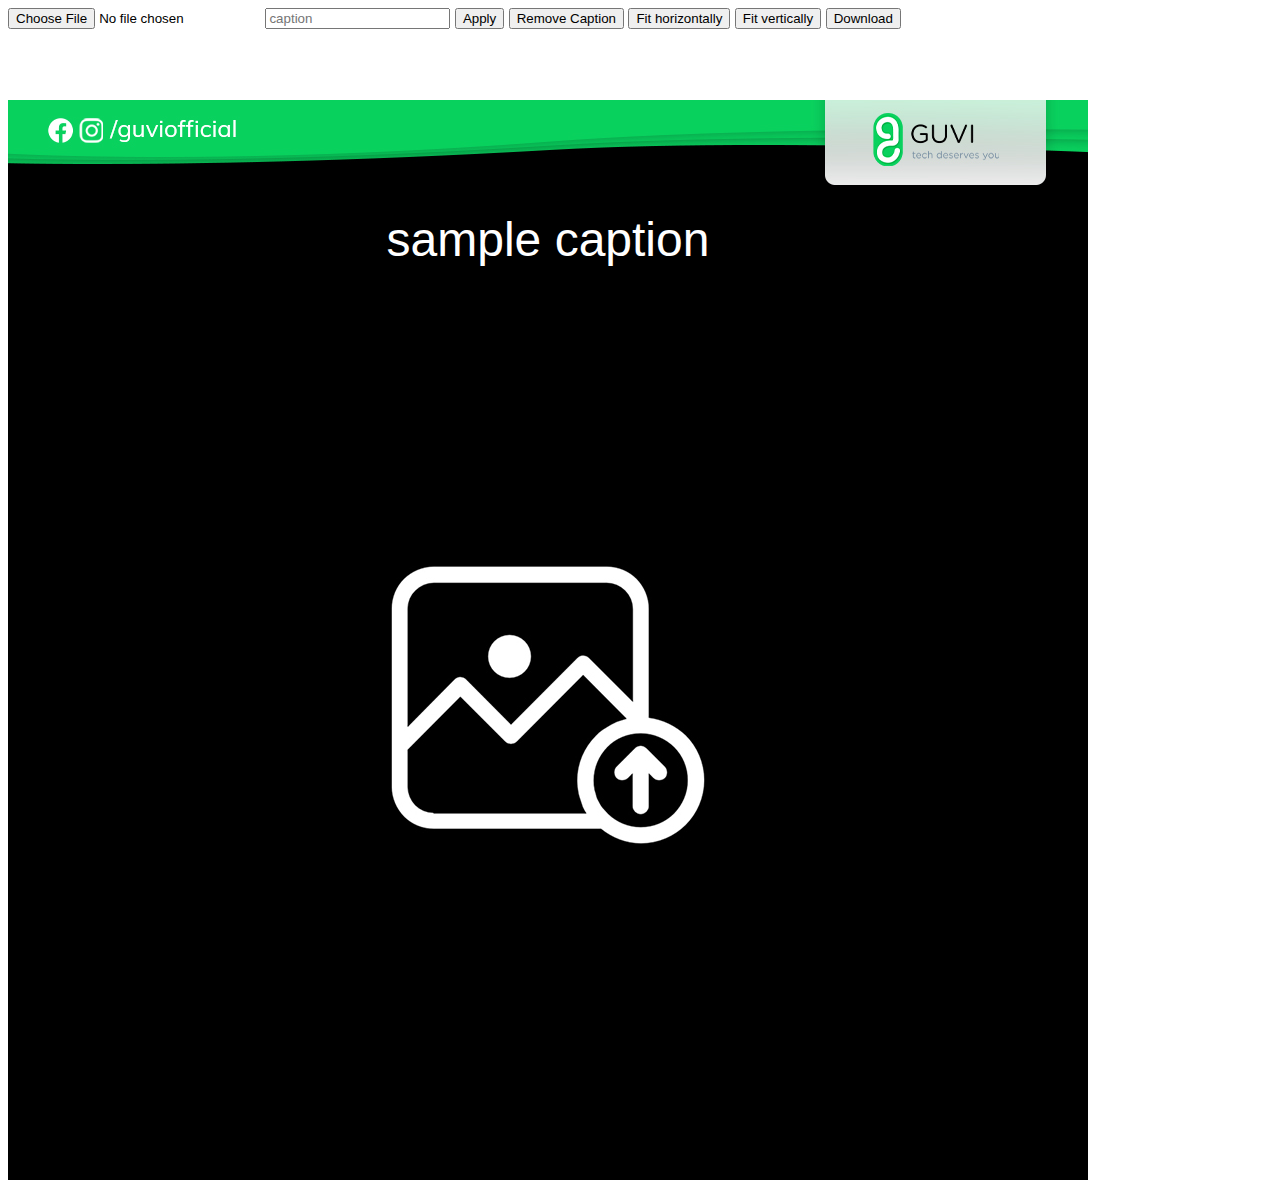
<file: index.html>
<!DOCTYPE html>
<html>
<head>
    <title>Create Memes</title>
    <meta charset="utf-8" name="viewport" 
    content= "width=device-width, initial-scale=1.0">
    <link href="style.css" rel="stylesheet">
    <script src="https://html2canvas.hertzen.com/dist/html2canvas.min.js"></script>
    <link rel="preconnect" href="https://fonts.gstatic.com">
    <link href="https://fonts.googleapis.com/css2?family=Dosis:wght@200;300;400;500;600;700;800&display=swap" rel="stylesheet">
</head>

<body>
    <main>
        <form onsubmit="create(event)" method="POST">
            <input type="file" id="template">
            <!-- <label>or paste url </label>
            <input type="text" id="templateUrl" placeholder="url"> -->
            <input type="text" name="caption" placeholder="caption">
            <button onclick="apply()">Apply</button>
            <button onclick="remcaption()">Remove Caption</button>
            <button onclick="horfit()">Fit horizontally</button>
            <button onclick="verfit()">Fit vertically</button>
            <button type="submit">Download</button>
        </form>
        <div id="capture">
            <img id="bg" src="template_dark.jpg">            
            <div id="text-content">                
                <p id="caption">sample caption</p>
            </div>
            <div id="picbox">
                <img id="memeImage" src="upload.jpg">
            </div>
        </div>
        <h1 style="display: none;">Download Images</h1>        
        <!-- <button id="download">Download</button> -->
    </main>
    
    <script>
        var mq = window.matchMedia( "(max-width: 570px)" );
        var scalex = window.innerWidth/1080*96;
        var scaley = window.innerHeight/1080*96;
        var capture = document.getElementById("capture");
        
        if (mq.matches) {
            capture.style.transformOrigin = "0% 0%";
            capture.style.webkitTransform = "scale(" + scalex + "%,"+ scalex + "%)";
            capture.style.MozTransform = "scale(" + scalex + "%,"+ scalex + "%)"
            capture.style.msTransform = "scale(" + scalex + "%,"+ scalex + "%)"
            capture.style.OTransform = "scale(" + scalex + "%,"+ scalex + "%)"
            capture.style.transform = "scale(" + scalex + "%,"+ scalex + "%)"
        }

        var memeImage = document.getElementById("memeImage");
        var picbox = document.getElementById("picbox");
        var caption = document.getElementById('caption');

        // window.addEventListener('load', function() {
        //     document.querySelector('input[type="file"]').addEventListener('change', function() {
        //         if (this.files && this.files[0]) {
        //             document.getElementById('memeImage').src = document.getElementById('file').files[0].name;
        //         }
        //     });
        // });

        window.addEventListener('load', function() {
            document.getElementById('template').addEventListener('change', function() {
                if (this.files && this.files[0]) {
                    let img = document.getElementById('memeImage');
                    img.onload = () => {
                        URL.revokeObjectURL(img.src);  // no longer needed, free memory
                    }
                    console.log(img);
                    img.src = URL.createObjectURL(this.files[0]); // set src to blob url
                }
            });
        });
        function horfit() {
            event.preventDefault();
            memeImage.style.width = "100%";
            memeImage.style.height = null;
            picbox.style.display = "flex";
            picbox.style.alignItems = "center";
        }
        function verfit() {
            event.preventDefault();
            memeImage.style.height = "800px";
            memeImage.style.width = null;
            picbox.style.height = null;
            picbox.style.display = "block";
        }
        function apply() {            
            event.preventDefault();
            caption.style.display = null;
            if(document.querySelector('[name="caption"]').value) {
                caption.innerHTML = document.querySelector('[name="caption"]').value;
            }
            memeImage.src = document.getElementById('templateUrl').value;
            picbox.style.bottom = null;
        }
        function remcaption() {            
            event.preventDefault();
            memeImage.style.height = "100%";
            caption.style.display = "none";
            picbox.style.height = "900px";
            picbox.style.bottom = "1010px";
        }
        function create(event) {
            event.preventDefault();
            document.getElementById("capture").style = null;
            setTimeout(() => {      
                let name = document.getElementById('caption').innerHTML;          
                html2canvas(document.querySelector("#capture"), {allowTaint : true}).then(canvas => {                    
                    // document.body.appendChild(canvas);
                    var btn = document.createElement('button');
                    var a = document.createElement('a');
                    a.href = canvas.toDataURL("image/jpeg").replace("image/jpeg", "image/octet-stream");
                    a.download = name + `.jpg`;
                    a.innerHTML = `Download`+name;
                    btn.appendChild(a);
                    a.id = name;
                    document.body.appendChild(btn);
                    document.getElementById(name).click();

                });
            }, 100);
        }
        //document.getElementById("capture").style.display="none";
        
    </script>
</body>

</html>
</file>
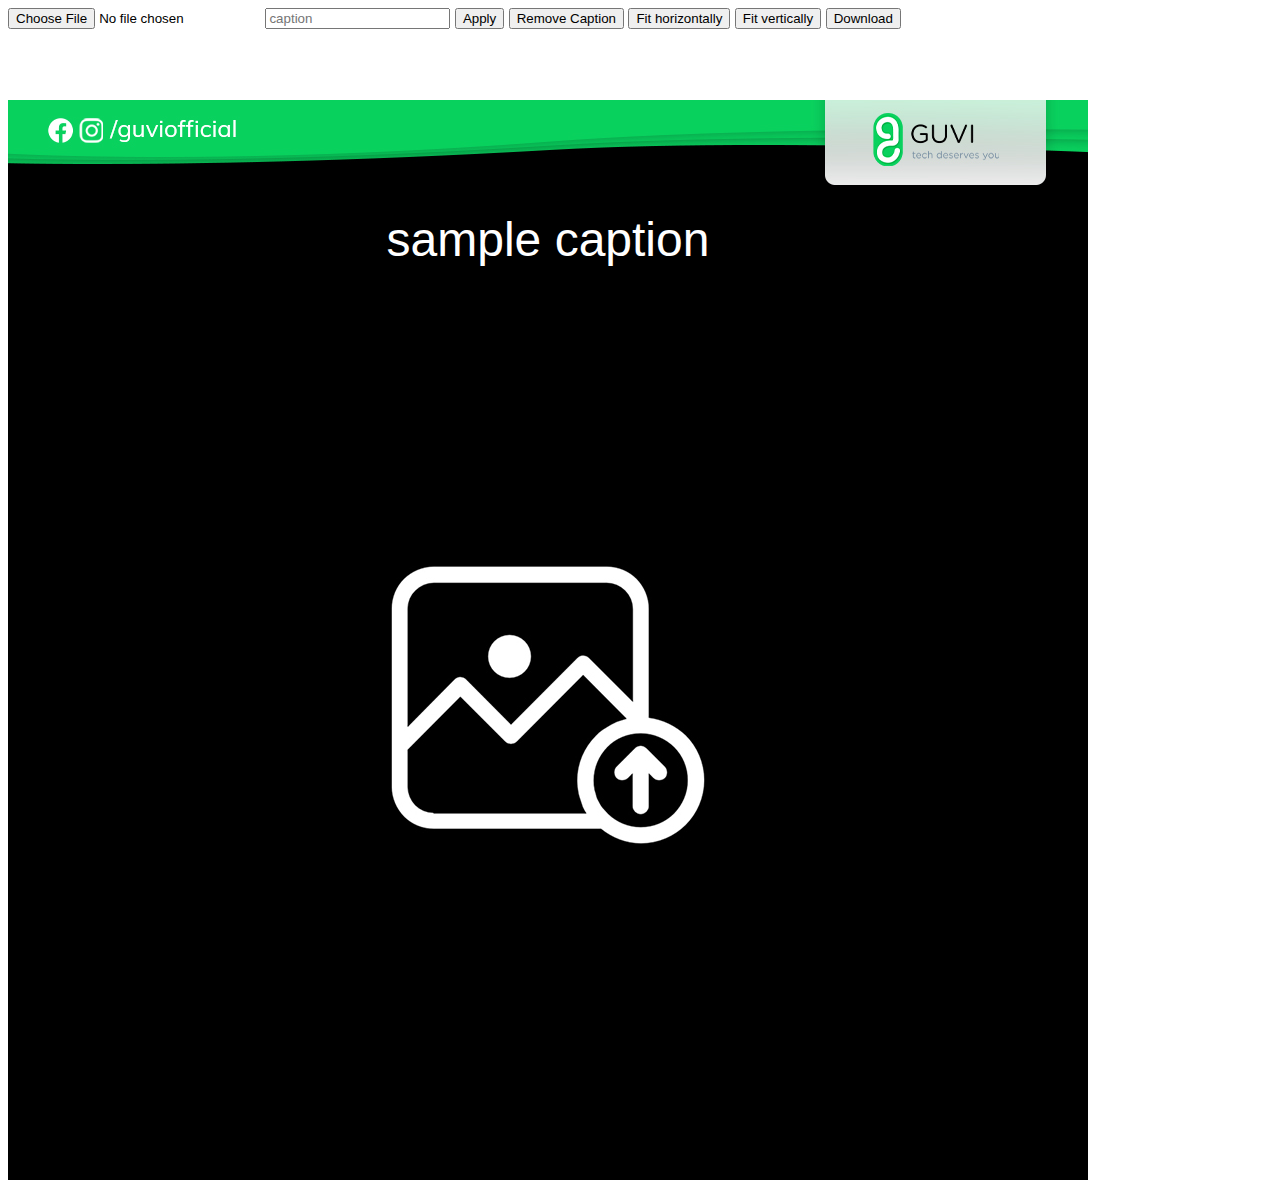
<file: creatememe.html>
<!DOCTYPE html>
<link rel="preconnect" href="https://fonts.gstatic.com">
<link href="https://fonts.googleapis.com/css2?family=Dosis:wght@200;300;400;500;600;700;800&display=swap" rel="stylesheet"> 
<head>
    <link href="style.css" rel="stylesheet">
</head>

<body>
    <main>
        <form onsubmit="create(event)" method="POST">            
            <input type="file" id="file">
            <!-- <input type="text" id="file" placeholder="url"> -->
            <input type="text" name="caption" placeholder="caption">
            <button onclick="apply()">Apply</button>
            <button onclick="remcaption()">Remove Caption</button>
            <button onclick="horfit()">Fit horizontally</button>
            <button onclick="verfit()">Fit vertically</button>
            <button type="submit">Download</button>
        </form>
        <div id="capture">
            <img id="bg" src="template_dark.jpg">            
            <div id="text-content">                
                <p id="caption">
                    sample caption
                </p>
            </div>
            <div id="picbox">
                <img id="memeImage" src="upload.jpg">
            </div>
        </div>
        <h1 style="display: none;">Download Images</h1>        
        <!-- <button id="download">Download</button> -->
    </main>
    <script src="html2canvas.min.js"></script>
    <script>
        // window.addEventListener('load', function() {
        //     document.querySelector('input[type="file"]').addEventListener('change', function() {
        //         if (this.files && this.files[0]) {
        //             document.getElementById('memeImage').src = document.getElementById('file').files[0].name;
        //         }
        //     });
        // });

        window.addEventListener('load', function() {
            document.querySelector('input[type="file"]').addEventListener('change', function() {
                if (this.files && this.files[0]) {
                    let img = document.getElementById('memeImage');
                    img.onload = () => {
                        URL.revokeObjectURL(img.src);  // no longer needed, free memory
                    }
                    console.log(img);
                    img.src = URL.createObjectURL(this.files[0]); // set src to blob url
                }
            });
        });
        function horfit() {
            event.preventDefault();
            document.getElementById("memeImage").style.width = "100%";
            document.getElementById("memeImage").style.height = null;
            document.getElementById("picbox").style.display = "flex";
            document.getElementById("picbox").style.alignItems = "center";
        }
        function verfit() {
            event.preventDefault();
            document.getElementById("memeImage").style.height = "800px";
            document.getElementById("memeImage").style.width = null;
            document.getElementById("picbox").style.display = "block";
        }
        function apply() {            
            event.preventDefault();
            document.getElementById('caption').style.display = null;            
            document.getElementById('caption').innerHTML = document.querySelector('[name="caption"]').value;            
        }
        function remcaption() {            
            event.preventDefault();
            document.getElementById('caption').style.display = "none";
            document.getElementById("picbox").style.height = "900px";
            document.getElementById("picbox").style.bottom = "1010px";
        }
        function create(event) {
            event.preventDefault();
            setTimeout(() => {      
                let name = document.getElementById('caption').innerHTML;          
                html2canvas(document.querySelector("#capture"), {allowTaint : true}).then(canvas => {                    
                    // document.body.appendChild(canvas);
                    var btn = document.createElement('button');
                    var a = document.createElement('a');
                    a.href = canvas.toDataURL("image/jpeg").replace("image/jpeg", "image/octet-stream");
                    a.download = name + `.jpg`;
                    a.innerHTML = `Download`+name;
                    btn.appendChild(a);
                    a.id = name;
                    document.body.appendChild(btn);
                    document.getElementById(name).click();

                });
            }, 100);
        }
        //document.getElementById("capture").style.display="none";
        
    </script>
</body>

</html>
</file>
<file: style.css>
body {
    font-family: 'Nunito Sans', sans-serif;
    color: #ffffff;

}
#capture {
    position: absolute;
    top: 100px;
    width: 1080px;
    height: 1080px;
    text-align: center;
}
#picbox {
    position: relative;
    bottom: 1080px;
    padding: 50px;
    width: 980px;
    height: 800px;
    z-index: 0;
}
#memeImage {
    border-radius: 32px;
}

#text-content {
    width: 1080px;
    position: relative;
    top: -1020px;
}
#caption {
    text-align: center;
    font-size: 48px;
}
form {
    position: relative;
    z-index: 2;
    color: black;
}
</file>
